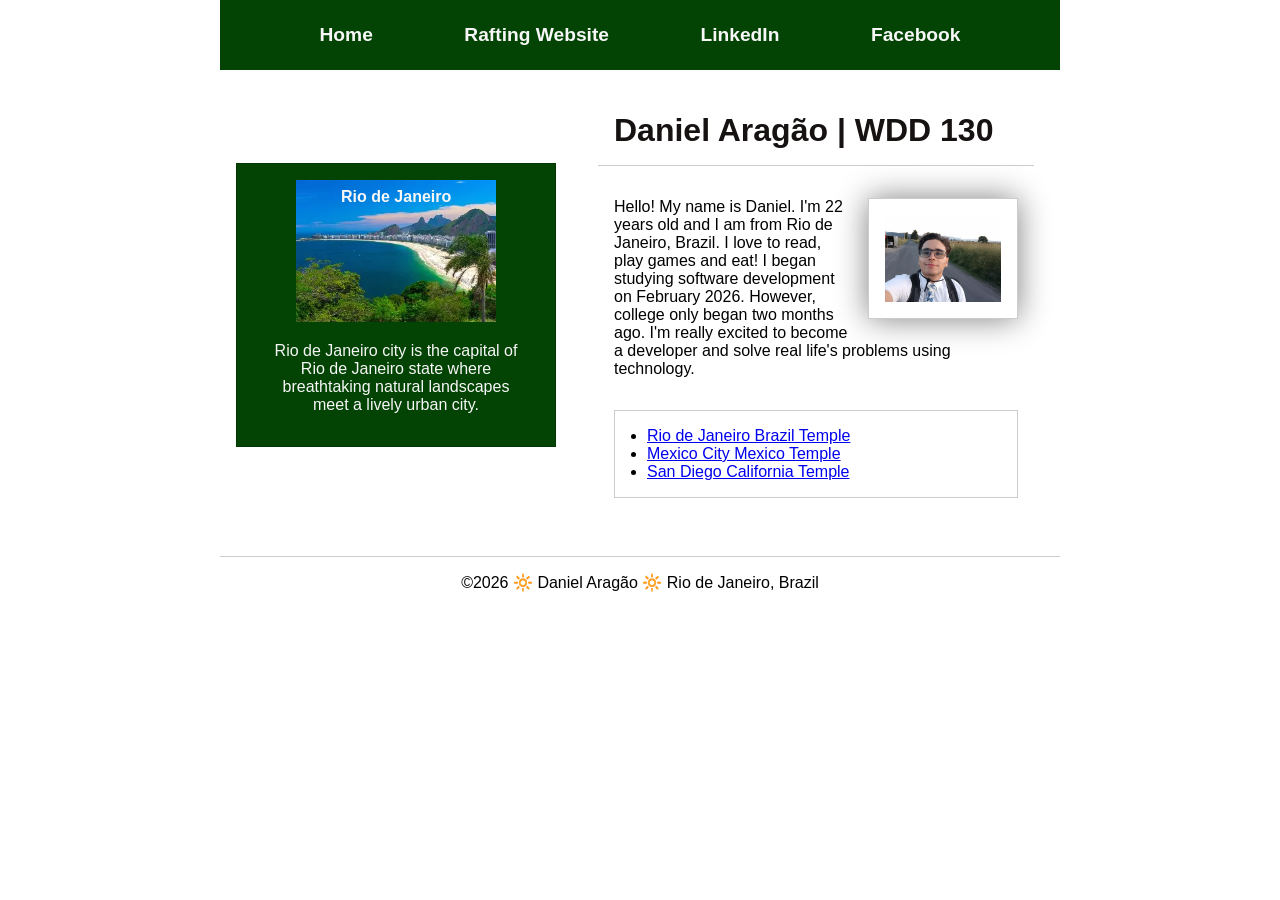
<file: index.html>
<!-- November 23 -->
<!DOCTYPE html>
<html lang="en">
<!-- This is a comment in html -->
<!-- I'm repeating the course so there are more HTML and CSS elements -->


<head>
    <meta charset="UTF-8">
    <meta name="viewport" content="width=device-width, initial-scale=1.0">
    <title>Daniel Aragão | WDD 130</title>
    <meta name="description"
      content="This page is a brief introduction about Daniel Aragão, made per the WDD130 course instructions.">
    <meta name="author" content="Daniel Aragão">
    <link rel="stylesheet" href="styles/styles.css">
</head>

<body>
    <header>
        <nav>
            <a href="#">Home</a>
            <a href="wwr/">Rafting Website</a>
            <a href="www.linkedin.com/in/daniel-aragão">LinkedIn</a>
            <a href="https://web.facebook.com/?_rdc=1&_rdr#">Facebook</a>
        </nav>
    </header>
    <div class="grid">
        <main>
            <h1>Daniel Aragão | WDD 130</h1>
            <img src="images/profile.webp" alt="Daniel Aragão profile picture" width="200">
            <p>
                Hello! My name is Daniel. I'm 22 years old and I am from Rio de Janeiro, Brazil. I
                love
                to read, play games and eat! I began studying software development on February 2026.
                However, college only began two months ago. I'm really excited to become a developer
                and
                solve real life's problems
                using technology.
            </p>
            <ul class="box indent">
                <li><a href="https://www.churchofjesuschrist.org/temples/details/rio-de-janeiro-brazil-temple?lang=spa"
                      target="_blank">Rio
                        de Janeiro Brazil Temple</a>
                </li>
                <li><a href="https://www.churchofjesuschrist.org/temples/details/mexico-city-mexico-temple?lang=spa"
                      target="_blank">Mexico
                        City Mexico Temple</a>
                </li>
                <li><a href="https://www.churchofjesuschrist.org/temples/details/san-diego-california-temple?lang=spa"
                      target="_blank">San
                        Diego California Temple</a>
                </li>
            </ul>
        </main>

        <aside>
            <h2>Rio de Janeiro</h2>
            <img src="images/riodejaneiro-foto.webp" alt="Rio de Janeiro">
            <p>Rio de Janeiro city is the capital of Rio de Janeiro state where breathtaking natural
                landscapes meet a lively
                urban city.</p>
        </aside>
    </div>


    <footer>
        <p>&copy;2026 🔆 Daniel Aragão 🔆 Rio de Janeiro, Brazil</p>
    </footer>
</body>

</html>
</file>
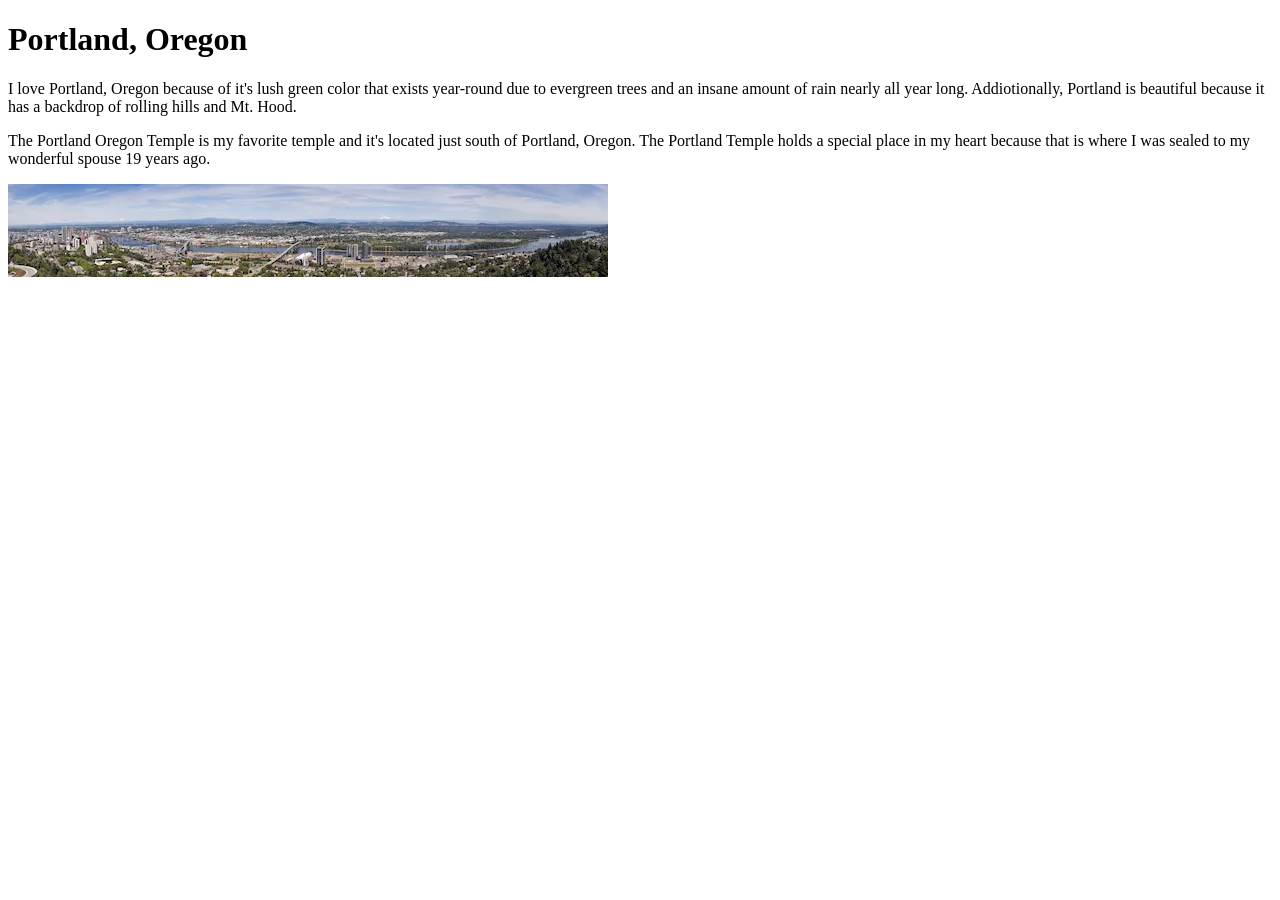
<file: week01/favorite-city.html>
<!DOCTYPE html>
<html lang="en">

<head>
    <meta charset="UTF-8">
    <meta name="viewport" content="width=device-width, initial-scale=1.0">
    <title>WDD 130 | My Favorite City</title>
</head>

<body>
    <h1>
        Portland, Oregon
    </h1>
    <p>
        I love Portland, Oregon because of it's lush green color that exists year-round due to
        evergreen trees and an insane amount of rain nearly all year long. Addiotionally, Portland
        is beautiful because it has a backdrop of rolling hills and Mt. Hood.
    </p>
    <p>
        The Portland Oregon Temple is my favorite temple and it's located just south of Portland,
        Oregon.
        The Portland Temple holds a special place in my heart because that is where I was sealed to
        my wonderful spouse 19 years ago.
    </p>
    <img src="images/portland-oregon.webp" alt="Portland Oregon">
</body>

</html>
</file>
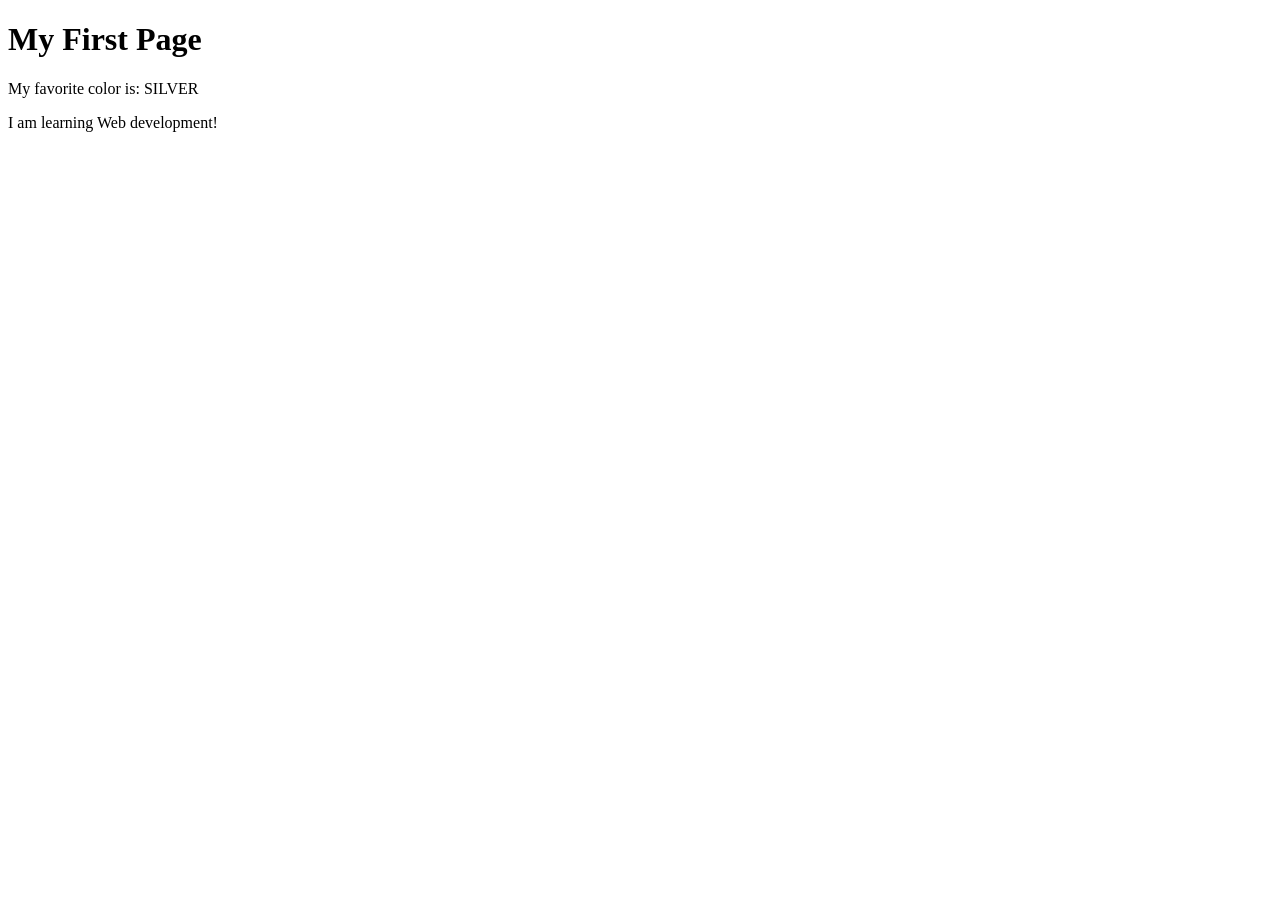
<file: week01/first-page.html>
<!DOCTYPE html>
<html lang="en">

<head>
    <meta charset="UTF-8">
    <meta name="viewport" content="width=device-width, initial-scale=1.0">
    <title>My First Page</title>
</head>

<body>
    <h1>My First Page</h1>
    <p>My favorite color is: SILVER</p>
    <P>I am learning Web development!</P>
</body>

</html>
</file>
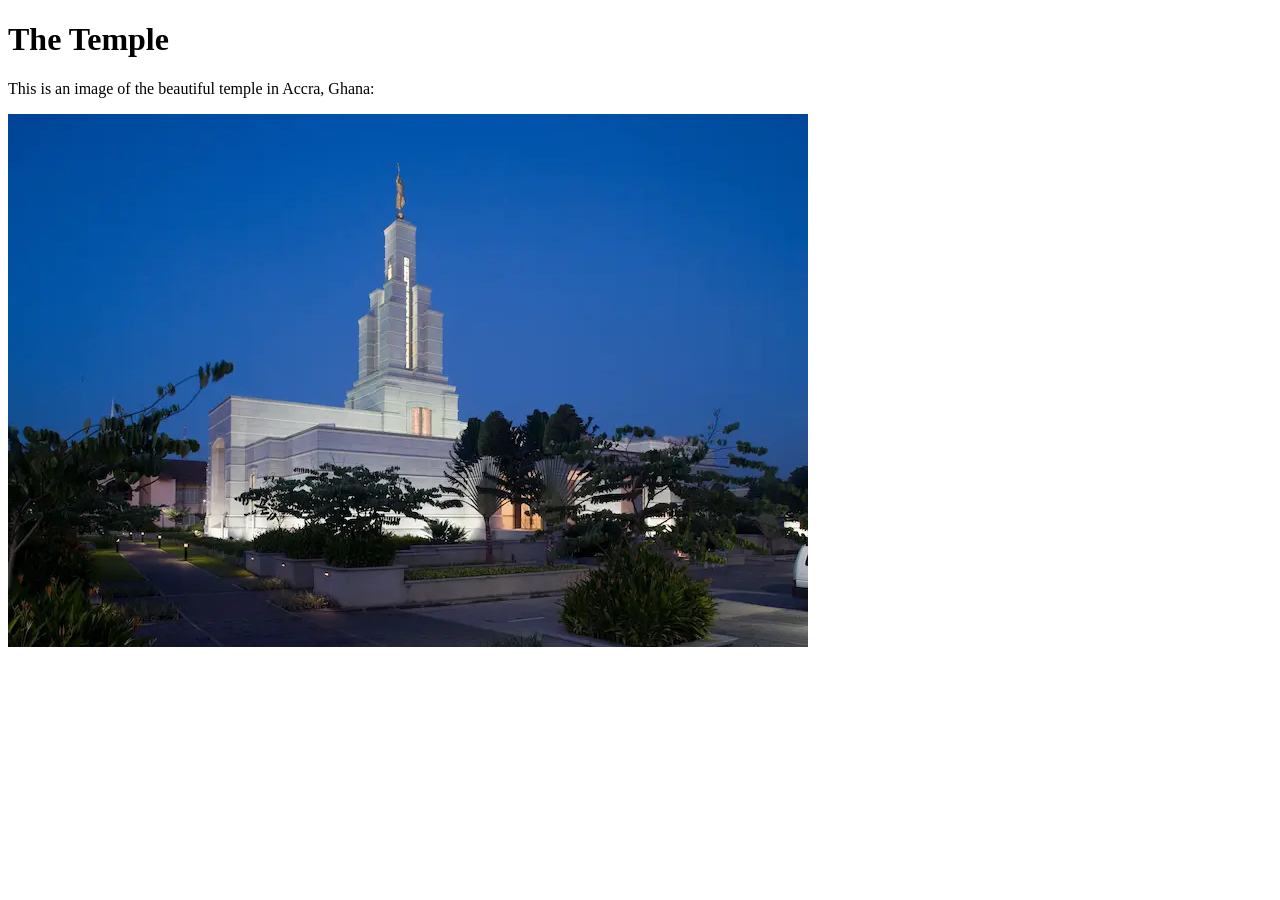
<file: week01/images.html>
<!DOCTYPE html>
<html lang="en">

<head>
    <meta charset="UTF-8">
    <meta name="viewport" content="width=device-width, initial-scale=1.0">
    <title>Temple Image</title>
</head>

<body>
    <h1>The Temple</h1>
    <p>This is an image of the beautiful temple in Accra, Ghana:</p>
    <img src="images/temple-small.webp" alt="The Accra Ghana Temple" width="800px" height="533px">

</body>

</html>
</file>
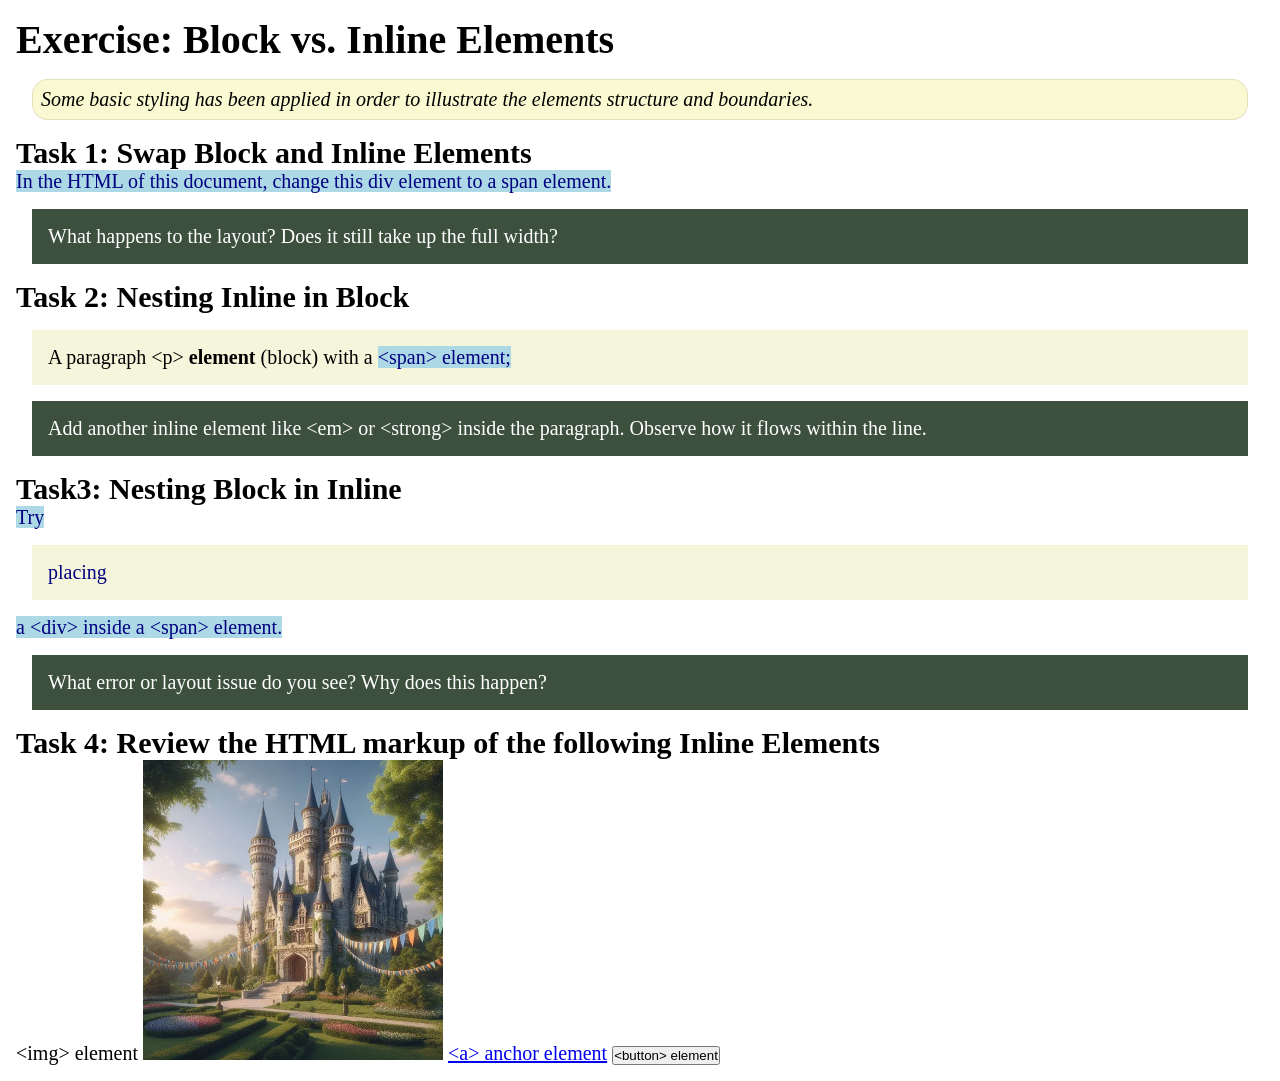
<file: week02/block-vs-inline.html>
<!DOCTYPE html>
<html lang="en">

<head>
    <meta charset="UTF-8">
    <meta name="viewport" content="width=device-width, initial-scale=1.0">
    <title>Exercise: Block vs. Inline Elements</title>
    <link rel="stylesheet" href="styles/block-vs-inline.css">
</head>

<body>
    <main>
        <h1>Exercise: Block vs. Inline Elements</h1>
        <p class="note">Some basic styling has been applied in order to illustrate the elements
            structure and
            boundaries.</p>

        <h2>Task 1: Swap Block and Inline Elements</h2>
        <span>In the HTML of this document, change this div element to a span element.</span>

        <p class="question">What happens to the layout? Does it still take up the full width?</p>

        <h2>Task 2: Nesting Inline in Block</h2>
        <p>A paragraph &lt;p&gt; <strong>element</strong> (block) with a <span>&lt;span&gt;
                element;</span></p>
        <p class="question">Add another inline element like &lt;em&gt; or &lt;strong&gt; inside the
            paragraph. Observe
            how it flows within the line.</p>

        <h2>Task3: Nesting Block in Inline</h2>
        <span>Try <div>placing</div> a &lt;div&gt; inside a &lt;span&gt; element.</span>
        <p class="question">What error or layout issue do you see? Why does this happen?</p>


        <h2>Task 4: Review the HTML markup of the following Inline Elements</h2>
        &lt;img&gt; element
        <img src="images/castle.webp" alt="placeholder image (images are inline)" width="300"
          height="300">
        <a href="https://churchofjesuschrist.org">&lt;a&gt; anchor element</a>
        <button type="button">&lt;button&gt; element</button>
    </main>
</body>

</html>
</file>
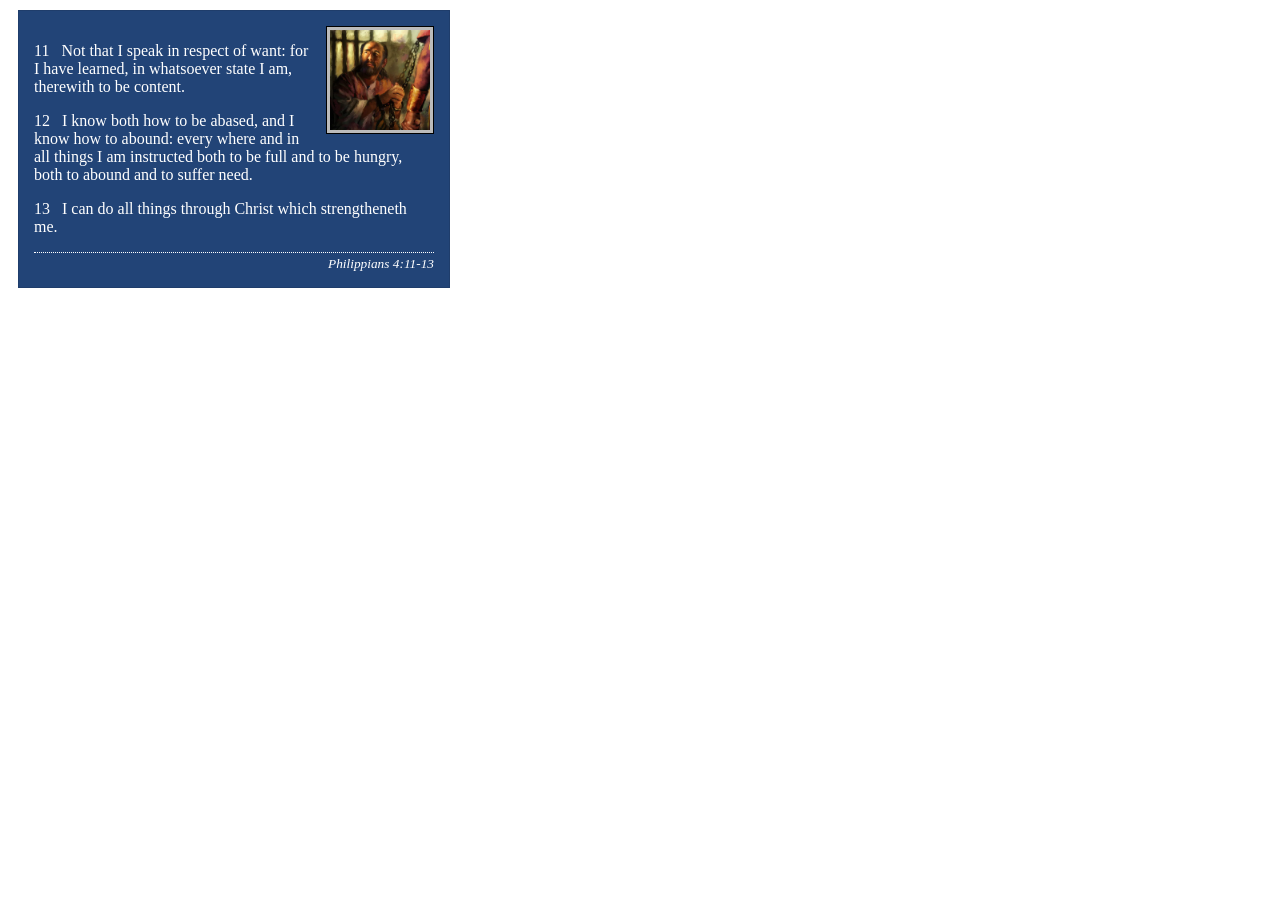
<file: week02/box-model-solution.html>
<!DOCTYPE html>
<html lang="en">
<head>
    <meta charset="UTF-8">
    <meta name="viewport" content="width=device-width, initial-scale=1.0">
    <title>Box Model Activity</title>
    <link rel="stylesheet" href="styles/box-model-solution.css">
</head>
<body>
    <main>
        <div class="callout">
            <img src="images/apostle-paul-imprisoned.webp" alt="Paul the Apostle - Imprisoned in Rome" width="200" height="200">
            <blockquote>
                <p>11 &nbsp; Not that I speak in respect of want: for I have learned, in whatsoever state I am, therewith to be content.</p>
                <p>12 &nbsp; I know both how to be abased, and I know how to abound: every where and in all things I am instructed both to be full and to be hungry, both to abound and to suffer need.</p>
                <p>13 &nbsp; I can do all things through Christ which strengtheneth me.</p>
            </blockquote>
            <cite>Philippians 4:11-13</cite>
        </div>
    </main>
</body>
</html>
</file>
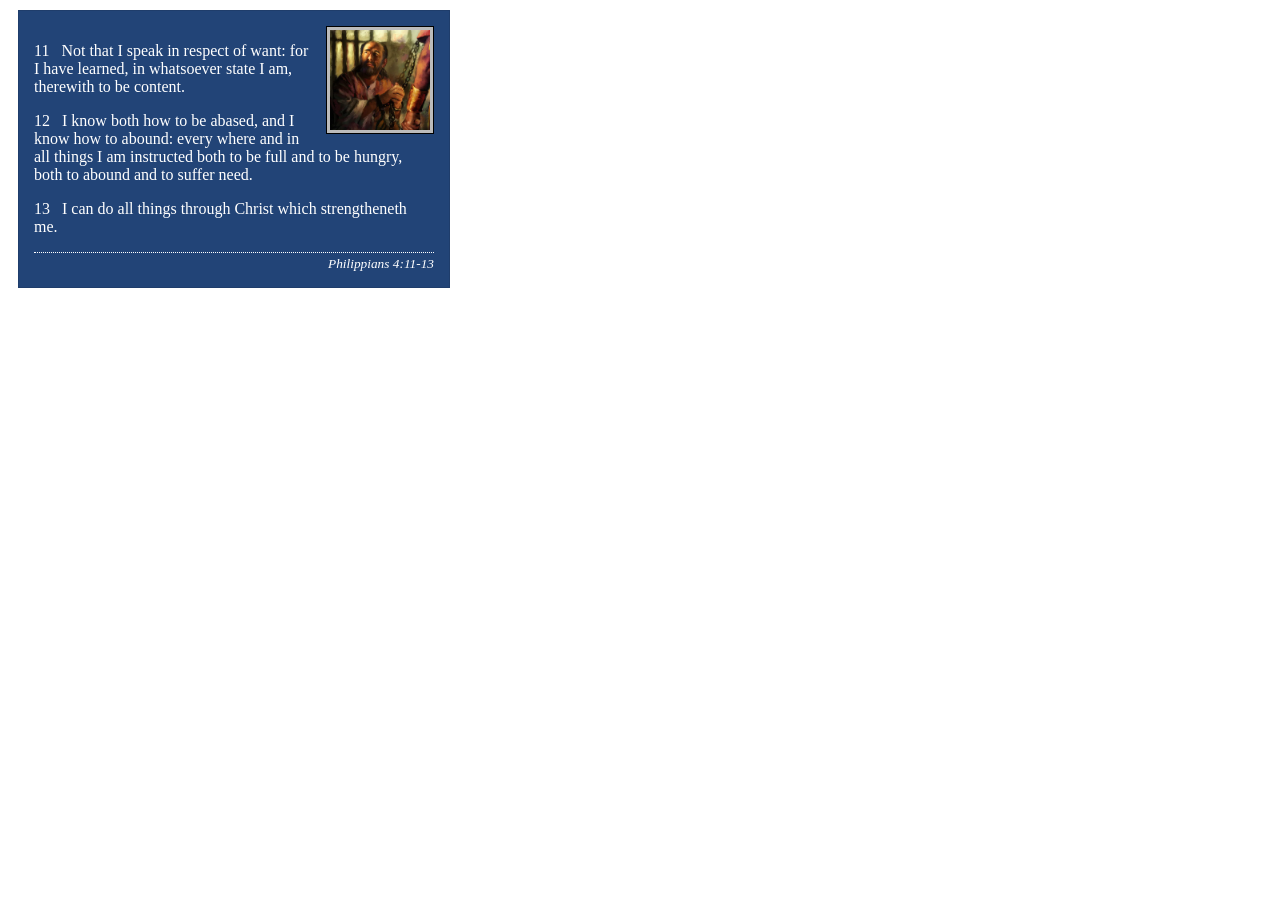
<file: week02/box-model.html>
<!DOCTYPE html>
<html lang="en">

<head>
    <meta charset="UTF-8">
    <meta name="viewport" content="width=device-width, initial-scale=1.0">
    <title>Box Model Activity</title>
    <link rel="stylesheet" href="styles/box-model.css">
</head>

<body>
    <main>
        <div class="callout">
            <img src="images/apostle-paul-imprisoned.webp"
              alt="Paul the Apostle - Imprisoned in Rome" width="200" height="200">
            <blockquote>
                <p>11 &nbsp; Not that I speak in respect of want: for I have learned, in whatsoever
                    state I am, therewith to be content.</p>
                <p>12 &nbsp; I know both how to be abased, and I know how to abound: every where and
                    in all things I am instructed both to be full and to be hungry, both to abound
                    and to suffer need.</p>
                <p>13 &nbsp; I can do all things through Christ which strengtheneth me.</p>
            </blockquote>
            <cite>Philippians 4:11-13</cite>
        </div>
    </main>
</body>

</html>
</file>
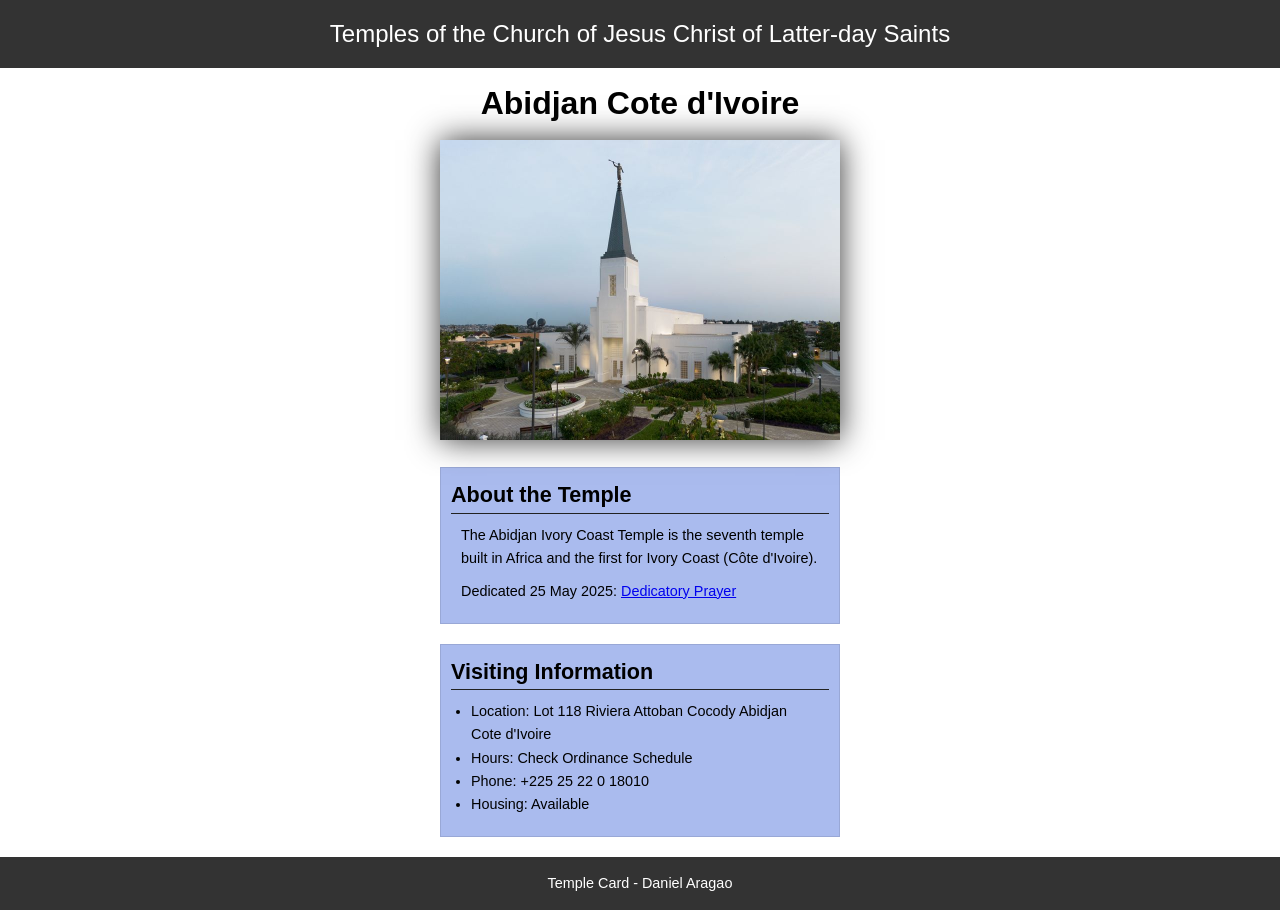
<file: week02/temple.html>
<!DOCTYPE html>
<html lang="en">

<head>
    <meta charset="UTF-8">
    <meta name="viewport" content="width=device-width, initial-scale=1.0">
    <title>Temple Card - Abidjan Cote d'Ivoire</title>
    <link rel="stylesheet" href="styles/temple.css">
</head>

<body>
    <header>
        <p>Temples of the Church of Jesus Christ of Latter-day Saints</p>
    </header>
    <main>
        <h1>Abidjan Cote d'Ivoire</h1>
        <picture>
            <img src="images/abidjan-ivory-coast.jpeg" alt="Abidjan Cote d'Ivoire Temple">
        </picture>
        <section>
            <h2>About the Temple</h2>
            <p>The Abidjan Ivory Coast Temple is the seventh temple built in Africa and the first
                for Ivory Coast (Côte
                d'Ivoire).</p>
            <p>Dedicated 25 May 2025: <a
                  href="https://www.churchofjesuschrist.org/temples/dedicatory-prayer/abidjan-ivory-coast-temple/2025-05-25?lang=eng"
                  target="_blank" rel="noopener noreferrer">Dedicatory Prayer</a></p>
        </section>
        <section>
            <h2>Visiting Information</h2>
            <ul>
                <li>Location: Lot 118 Riviera Attoban Cocody Abidjan Cote d'Ivoire</li>
                <li>Hours: Check Ordinance Schedule</li>
                <li>Phone: +225 25 22 0 18010</li>
                <li>Housing: Available</li>
            </ul>
        </section>
    </main>
    <footer>
        <p>Temple Card - Daniel Aragao</p>
    </footer>
</body>

</html>
</file>
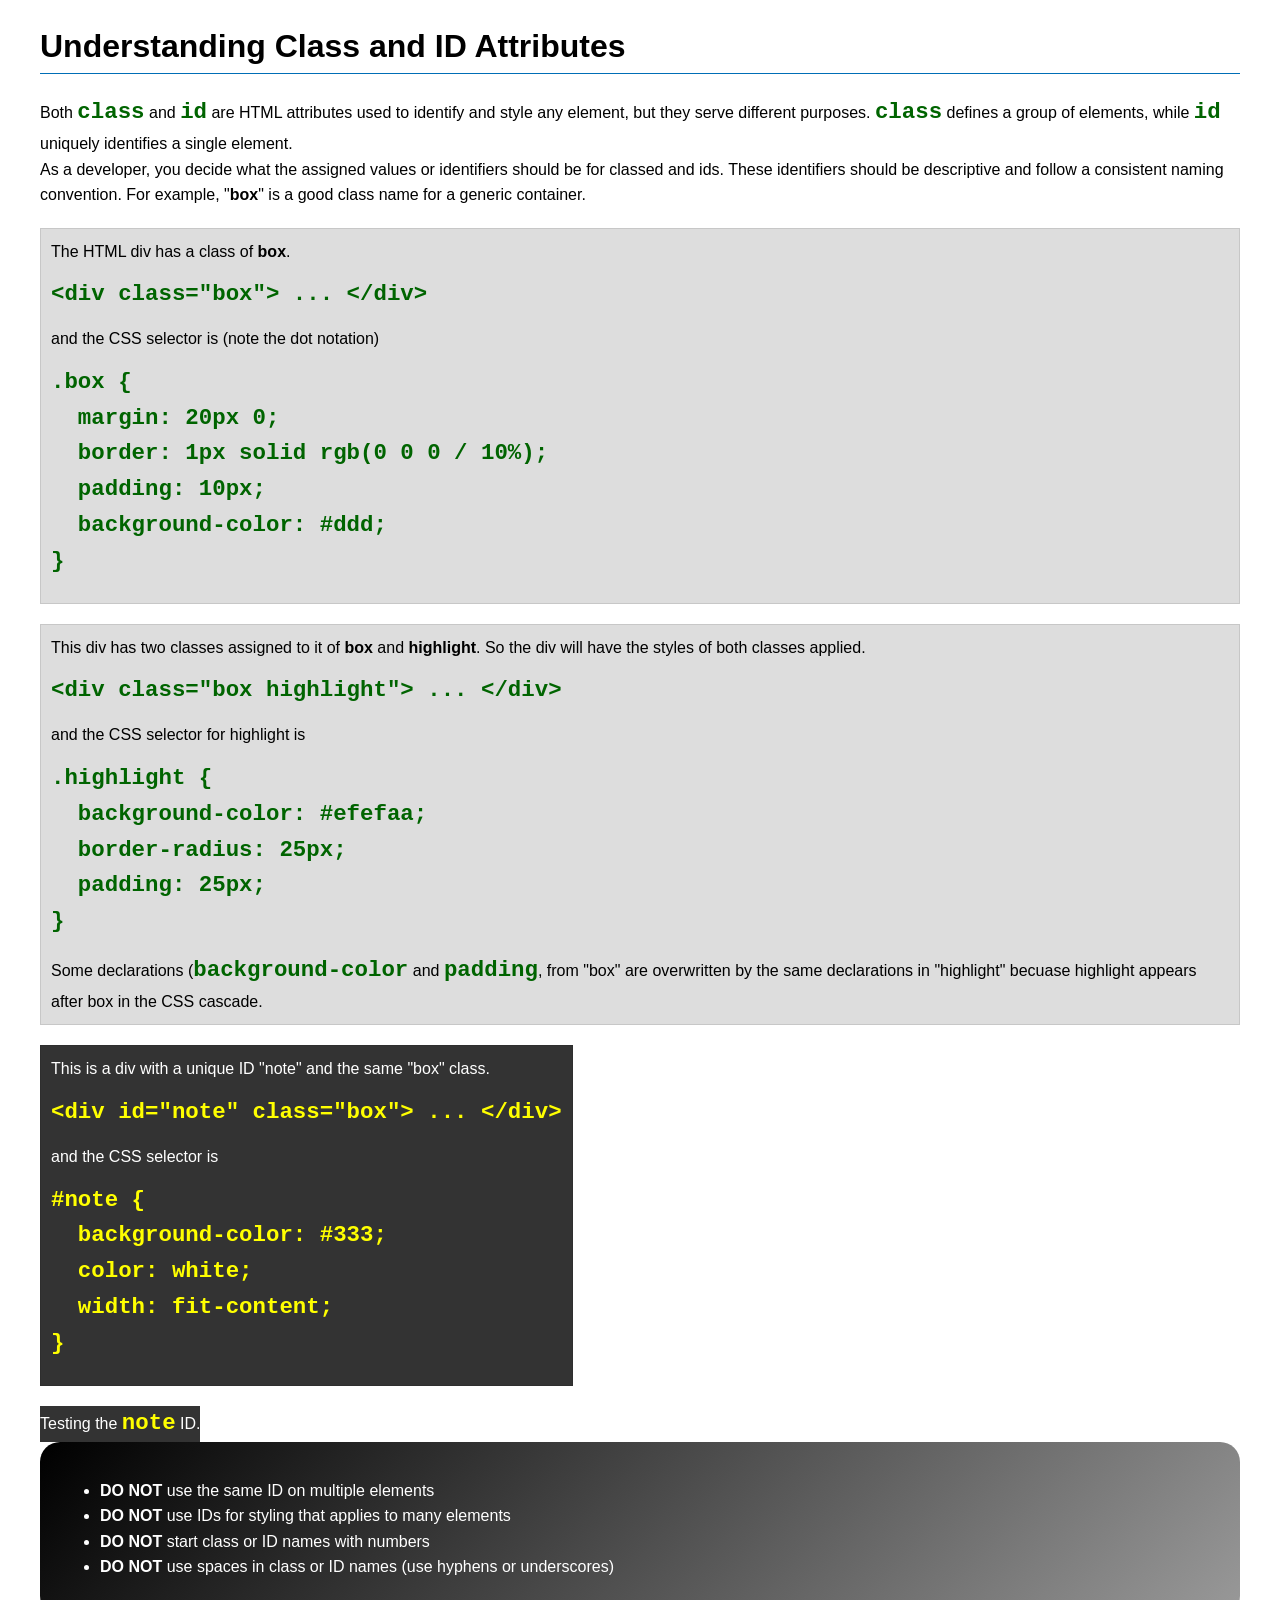
<file: week03/class-and-id.html>
<!DOCTYPE html>
<html lang="en">

<head>
    <meta charset="UTF-8">
    <meta name="viewport" content="width=device-width, initial-scale=1.0">
    <title>Class vs ID Attributes</title>
    <link rel="stylesheet" href="styles/class-and-id.css">
</head>

<body>
    <h1>Understanding Class and ID Attributes</h1>
    <p>Both <code>class</code> and <code>id</code> are HTML attributes used to identify and style
        any element, but they
        serve different purposes. <code>class</code> defines a group of elements, while
        <code>id</code> uniquely
        identifies a single element.
    </p>
    <p>As a developer, you decide what the assigned values or identifiers should be for classed and
        ids. These
        identifiers should be
        descriptive and follow a consistent naming convention. For example, "<strong>box</strong>"
        is a good class name
        for a generic container.</p>
    <div class="box">
        <p>The HTML div has a class of <strong>box</strong>.</p>
        <pre><code class="html">&lt;div class="box"&gt; ... &lt;/div&gt;</code></pre>
        and the CSS selector is (note the dot notation)
        <pre><code class="css">.box {
  margin: 20px 0;
  border: 1px solid rgb(0 0 0 / 10%);
  padding: 10px;
  background-color: #ddd; 
}</code></pre>
    </div>

    <div class="box">
        <p>This div has two classes assigned to it of <strong>box</strong> and
            <strong>highlight</strong>. So the div
            will have the styles of both classes applied.
        </p>
        <pre><code class="html">&lt;div class="box highlight"&gt; ... &lt;/div&gt;</code></pre>
        and the CSS selector for highlight is
        <pre><code class="css">.highlight {
  background-color: #efefaa;
  border-radius: 25px;
  padding: 25px;
}</code></pre>
        <p>Some declarations (<code>background-color</code> and <code>padding</code>, from "box" are
            overwritten by the same declarations in "highlight" becuase highlight appears after box
            in the CSS cascade.</p>
    </div>

    <div id="note" class="box">
        <p>This is a div with a unique ID "note" and the same "box" class.</p>
        <pre><code class="html">&lt;div id="note" class="box"&gt; ... &lt;/div&gt;</code></pre>
        and the CSS selector is
        <pre><code class="css">#note {
  background-color: #333;
  color: white;
  width: fit-content;
}</code></pre>
    </div>

    <div id="note">
        <p>Testing the <code>note</code> ID.</p>
    </div>

    <section id="best-practice">
        <ul>
            <li><strong>DO NOT</strong> use the same ID on multiple elements</li>
            <li><strong>DO NOT</strong> use IDs for styling that applies to many elements</li>
            <li><strong>DO NOT</strong> start class or ID names with numbers</li>
            <li><strong>DO NOT</strong> use spaces in class or ID names (use hyphens or underscores)
            </li>
        </ul>
    </section>


</body>

</html>
</file>
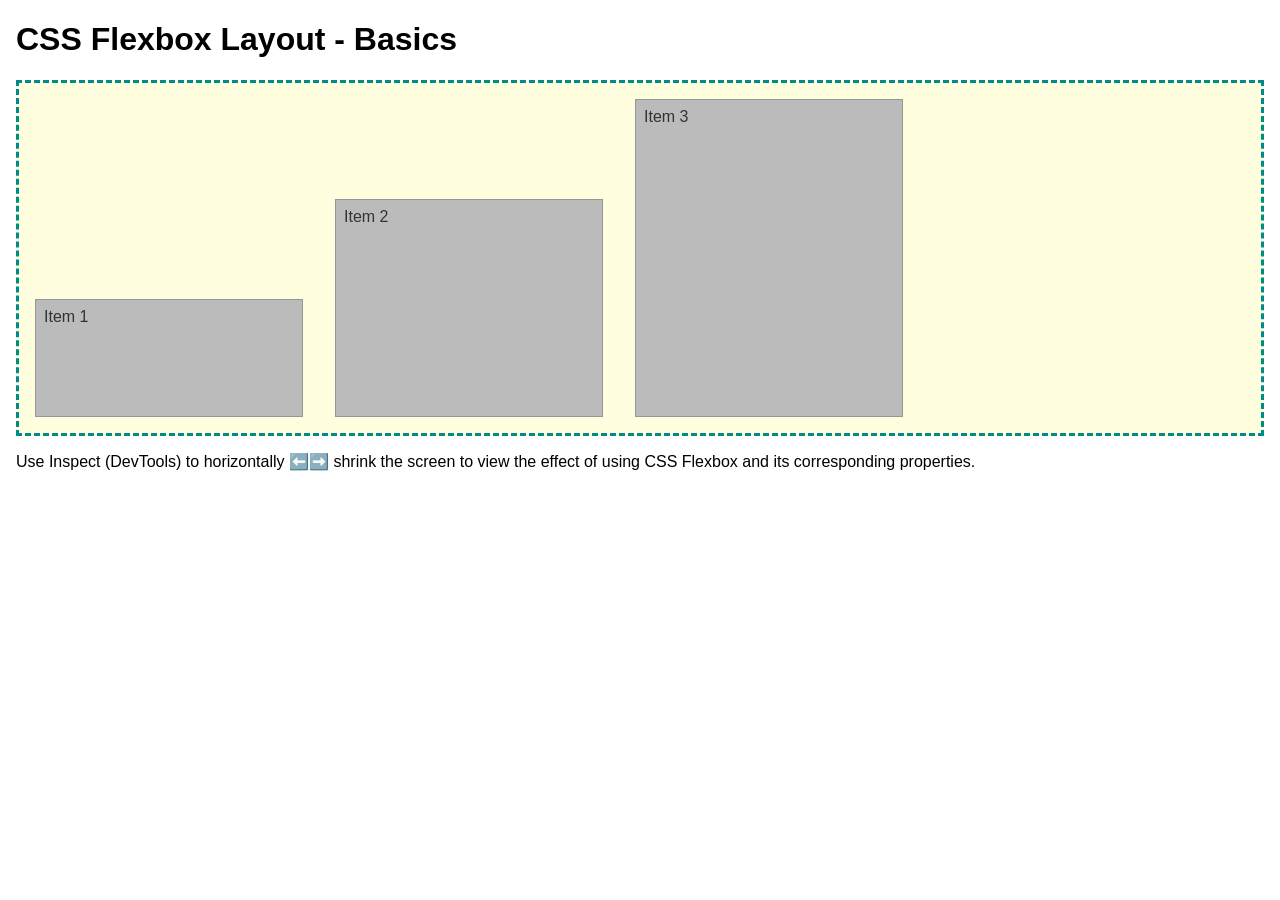
<file: week04/flexbox-layout.html>
<!DOCTYPE html>
<html lang="en">
<head>
    <meta charset="UTF-8">
    <meta name="viewport" content="width=device-width, initial-scale=1.0">
    <title>CSS Flexbox Layout - Basics</title>
    <link rel="stylesheet" href="styles/flexbox.css">
</head>
<body>
    <main>
        <h1>CSS Flexbox Layout - Basics</h1>
        <div class="flex-container">
            <div class="flex-item item1">Item 1</div>
            <div class="flex-item item2">Item 2</div>
            <div class="flex-item item3">Item 3</div>
        </div>
        <p>Use Inspect (DevTools) to horizontally ⬅️➡️ shrink the screen to view the effect of using CSS Flexbox and its corresponding properties.</p>
    </main>
</body>
</html>
</file>
<file: styles/styles.css>
/* November 23 */
/* This is a comment in css */
:root {
    --img-width: 150px;
    --img-height: auto;
    --border: 1px solid rgb(0 0 0 / 0.2);
    --background-color-1: #034404;
    --text-color-1: #f7f7f7;
    --background-color-2: #62c064;
    --text-color-2: #161212;
}

* {
    margin: 0;
    padding: 0;
    box-sizing: border-box;
}

body {
    font-family: Arial, Helvetica, sans-serif;

}

header,
footer,
.grid {
    max-width: 840px;
    margin: 0 auto;
}

main {
    max-width: 840px;
    padding: 10px;
    grid-column: 2;
    grid-row: 1;
    margin: 1rem;
}

main img {
    width: var(--img-width);
    height: var(--img-height);
    border: var(--border);
    padding: 1rem;
    box-shadow: 0 0 30px gray;
    float: right;
    margin: 1rem;
}

aside {
    width: 20rem;
    margin: 1rem;
    border: var(--border);
    padding: 1rem;
    background-color: var(--background-color-1);
    color: var(--text-color-1);
    text-align: center;
    grid-column: 1;
    grid-row: 1;
    position: relative;

}

aside img {
    width: 200px;
    height: auto;
}

aside h2 {
    position: absolute;
    top: 1.5rem;
    left: 6.5rem;
    font-size: 1rem;
}

nav {
    background-color: var(--background-color-1);
    padding: 1rem;
    display: flex;
    justify-content: space-evenly;
    align-items: center;
}

nav a {
    display: block;
    padding: 0.5rem;
    text-decoration: none;
    color: var(--text-color-1);
    font-size: 1.2rem;
    font-weight: 700;
}

h1 {
    color: var(--text-color-2);
    border-bottom: var(--border);
    padding: 1rem;
    margin-bottom: 1rem;
}

p {
    padding: 1rem;
}

footer {
    margin-top: 1em;
    border-top: var(--border);
    text-align: center;
}

/* Class Selectors */
.box {
    margin: 1rem;
    border: var(--border);
    padding: 1rem;
}

.indent {
    padding-left: 2rem;
}

.grid {
    display: grid;
    align-items: center;
}
</file>
<file: week02/styles/block-vs-inline.css>
* {
    margin: 0;
    padding: 0;
}

body {
    font-size: 20px;
    margin: 1rem;
}

p,
div {
    background-color: beige;
    margin: 1rem;
    padding: 1rem;
}

span {
    color: navy;
    background-color: lightblue;
}

code {
    margin: 0;
    padding: 0;
    color: green;
    font-size: 1.2rem;
}

.note {
    font-style: italic;
    background-color: lightgoldenrodyellow;
    border-radius: 1rem;
    border: 1px solid rgb(0 0 0 / 10%);
    margin: 1rem;
    padding: .5rem;
}

.question {
    background-color: #3d503d;
    color: #fff;
}
</file>
<file: week02/styles/box-model-solution.css>
.callout {
    max-width: 400px;
    margin: 10px;
    border: 1px solid rgba(0, 0, 0, .1);
    padding: 15px;
    background-color: #247;
    color: #fff;
}

.callout img {
    float: right;
    margin: 0 0 10px 15px;
    border: 1px solid #000;
    padding: 3px;
    background-color: #bbb;
    width: 100px;
    height: auto;

}

blockquote {
    margin: 0;
}

cite {
    display: block;
    border-top: 1px dotted #fff;
    padding-top: 3px;
    text-align: right;
    font-size: smaller;
}
</file>
<file: week02/styles/box-model.css>
.callout {
    max-width: 400px;
    margin: 10px;
    border: 1px solid rgba(0, 0, 0, .1);
    padding: 15px;
    background-color: #247;
    color: #fff;
}

.callout img {
    float: right;
    margin: 0 0 10px 15px;
    border: 1px solid #000;
    padding: 3px;
    background-color: #bbb;
    width: 100px;
    height: auto;
}

blockquote {
    margin: 0;
}

cite {
    display: block;
    border-top: 1px dotted #fff;
    padding-top: 3px;
    text-align: right;
    font-size: smaller;
}
</file>
<file: week02/styles/temple.css>
* {
    margin: 0;
    padding: 0;
}

body {
    font-family: Arial, sans-serif;
    line-height: 1.6;
}

header,
footer {
    background-color: #333;
    color: #fff;
    padding: 15px;
    text-align: center;
    font-size: 1.5rem;
}

main {
    width: 400px;
    margin: 0 auto;

}

h1 {
    margin: 10px;
    text-align: center;
}

h2 {
    border-bottom: 1px solid #222;
}

img {
    width: 100%;
    height: auto;
    box-shadow: 0 0 30px #333;
}

section {
    margin: 20px 0;
    border: 1px solid rgb(0 0 0 / 10%);
    padding: 10px;
    background-color: #abe;
    font-size: .9rem;
}

section p {
    margin: 10px;
}

ul {
    margin: 10px 20px;

}

footer {
    font-size: .9rem;
}
</file>
<file: week03/styles/class-and-id.css>
body {
    font-family: Arial, sans-serif;
    line-height: 1.6;
    margin: 0;
    padding: 0 40px;
}

h1 {
    border-bottom: 1px solid rgb(0 110 182);
    padding-bottom: 0;
}



p {
    margin: 0;
}

code {
    color: darkgreen;
    font-weight: 700;
    font-size: 1.4rem;
}

/* Class examples - can be reused */

.box {
    margin: 20px 0;
    border: 1px solid rgb(0 0 0 / 10%);
    padding: 10px;
    background-color: #ddd; /* this is shorthand for #dddddd */
}

.highlight {
    background-color: #efefaa;
    border-radius: 25px;
    padding: 25px;
}

/* ID examples - should be unique */

#note {
    background-color: #333;
    color: white;
    width: fit-content;
}

#note code {
    color: yellow;
}

#best-practice {
    background: linear-gradient(135deg, #000 0%, #999 100%);
    color: white;
    border-radius: 20px;
    padding: 20px
}
</file>
<file: week04/styles/flexbox.css>
body {
    font-family: Helvetica, Arial, sans-serif;
    margin: 1rem;
}

.flex-container {
    border: 3px dashed darkcyan;
    background-color: lightyellow;
    display: flex;
    justify-content: flex-start;
    align-items: flex-end;
    flex-wrap: wrap;
}

.flex-item {
    width: 250px;
    margin: 1rem;
    border: 1px solid rgb(0 0 0 / 20%);
    padding: 0.5rem;
    background-color: #bbb;
    color: #333;
}

.item1 {
    min-height: 100px;
}

.item2 {
    min-height: 200px;
}

.item3 {
    min-height: 300px;
}
</file>
